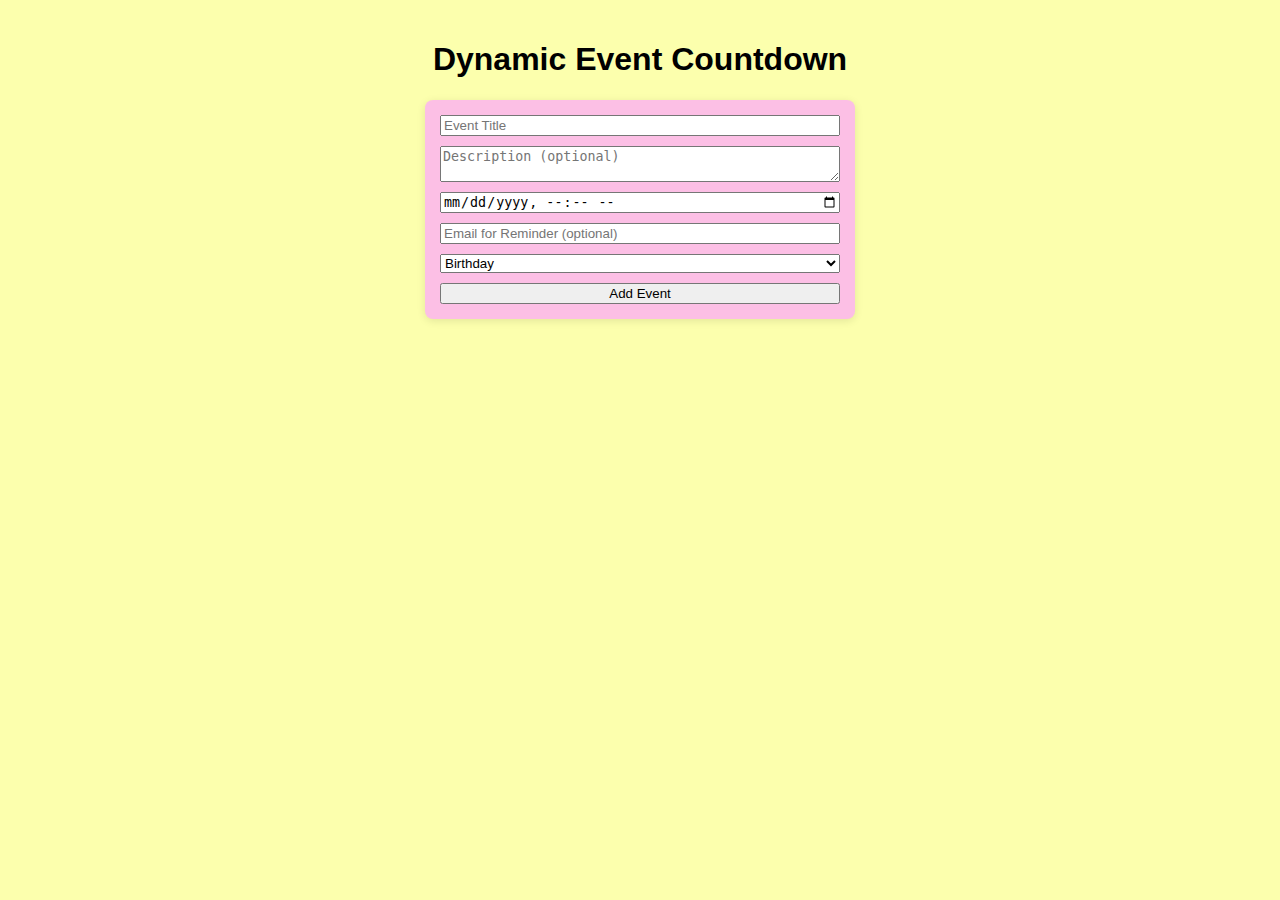
<file: index.html>
<!DOCTYPE html>
<html lang="en">
<head>
    <meta charset="UTF-8">
    <meta name="viewport" content="width=device-width, initial-scale=1.0">
    <title>Event Countdown App</title>
    <link rel="stylesheet" href="styles.css">
</head>
<body>
    <h1>Dynamic Event Countdown</h1>
    <form id="eventForm">
        <input type="text" id="title" placeholder="Event Title" required>
        <textarea id="description" placeholder="Description (optional)"></textarea>
        <input type="datetime-local" id="datetime" required>
        <input type="email" id="email" placeholder="Email for Reminder (optional)">
        <select id="category">
            <option value="Birthday">Birthday</option>
            <option value="Meeting">Meeting</option>
            <option value="Holiday">Holiday</option>
            <option value="Custom">Custom</option>
        </select>
        <button type="submit">Add Event</button>
    </form>
    <div id="eventsList"></div>
    <script src="app.js"></script>
</body>
</html>
</file>
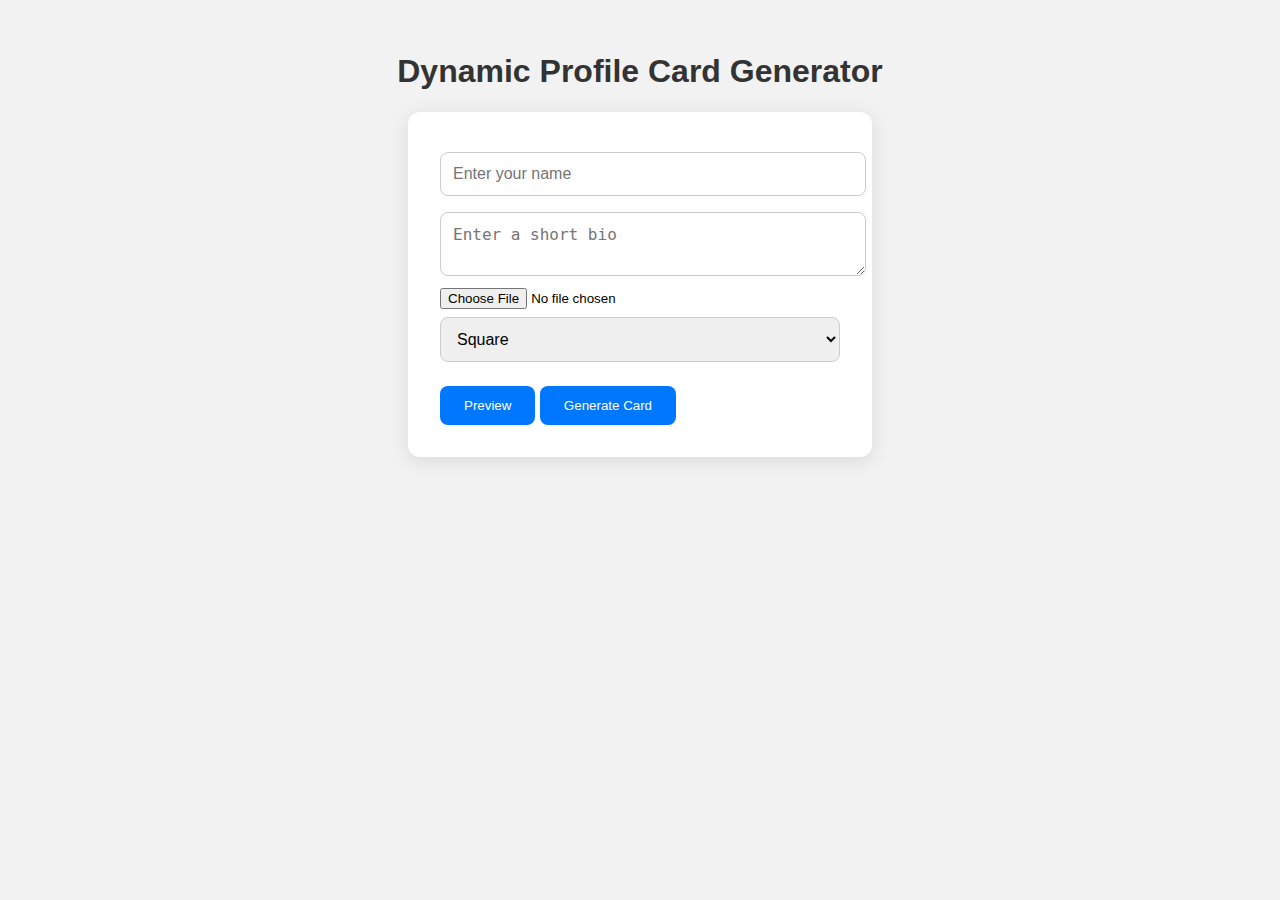
<file: ProfileCard/index.html>
<!DOCTYPE html>
<html lang="en">
<head>
  <meta charset="UTF-8" />
  <meta name="viewport" content="width=device-width, initial-scale=1.0"/>
  <title>Dynamic Profile Card Generator</title>
      <link rel="stylesheet" href="styles.css">
</head>
<body>

  <h1>Dynamic Profile Card Generator</h1>

  <form id="profileForm">
    <input type="text" id="name" placeholder="Enter your name" required />
    <textarea id="bio" placeholder="Enter a short bio" required></textarea>
    <input type="file" id="image" accept="image/*" required />
    <select id="borderStyle">
      <option value="square">Square</option>
      <option value="rounded">Rounded</option>
      <option value="circle">Circle</option>
    </select>
    <button type="button" id="previewBtn">Preview</button>
    <button type="submit">Generate Card</button>
  </form>

  <div id="preview"></div>

  <div class="cards" id="cardsContainer"></div>

    <script src="script.js"></script>
</body>
</html>
</file>
<file: styles.css>
body {
    font-family: Arial, sans-serif;
    background: #fcffad;
    margin: 0;
    padding: 20px;
}
h1 {
    text-align: center;
}
form {
    background: #fcbfe5;
    padding: 15px;
    border-radius: 8px;
    max-width: 400px;
    margin: 0 auto 20px auto;
    box-shadow: 0 2px 8px rgba(0,0,0,0.1);
    display: flex;
    flex-direction: column;
    gap: 10px;
}
#eventsList {
    max-width: 600px;
    margin: 0 auto;
}
.event-card {
    background: #ddb8f7;
    margin-bottom: 15px;
    padding: 15px;
    border-radius: 8px;
    box-shadow: 0 2px 8px rgba(0,0,0,0.1);
    position: relative;
}
.event-title {
    font-weight: bold;
    font-size: 1.2em;
}
.event-category {
    display: inline-block;
    padding: 2px 8px;
    border-radius: 4px;
    margin-bottom: 5px;
    font-size: 0.9em;
}
.category-Birthday { background: #ffe0e0; color: #d7263d; }
.category-Meeting { background: #e0f7fa; color: #00796b; }
.category-Holiday { background: #fff9c4; color: #fbc02d; }
.category-Custom { background: #e1bee7; color: #6a1b9a; }
.event-actions {
    position: absolute;
    top: 10px;
    right: 10px;
}
button.delete-btn {
    background: #d7263d;
    color: #fff;
    border: none;
    padding: 5px 10px;
    border-radius: 4px;
    cursor: pointer;
}
</file>
<file: ProfileCard/styles.css>
body {
  font-family: 'Segoe UI', Tahoma, Geneva, Verdana, sans-serif;
  background: #f2f2f2;
  margin: 0;
  padding: 2rem;
  display: flex;
  flex-direction: column;
  align-items: center;
}

h1 {
  color: #333;
}

form {
  background: #fff;
  padding: 2rem;
  border-radius: 12px;
  box-shadow: 0 4px 20px rgba(0,0,0,0.1);
  max-width: 400px;
  width: 100%;
  margin-bottom: 2rem;
}

form input[type="text"],
form textarea,
form select {
  width: 100%;
  padding: 0.75rem;
  margin: 0.5rem 0;
  border: 1px solid #ccc;
  border-radius: 8px;
  font-size: 1rem;
}

form button {
  padding: 0.75rem 1.5rem;
  background: #0077ff;
  color: #fff;
  border: none;
  border-radius: 8px;
  cursor: pointer;
  margin-top: 1rem;
  transition: background 0.3s ease;
}

form button:hover {
  background: #005fcc;
}

#preview {
  margin-top: 1rem;
  text-align: center;
}

#preview img {
  max-width: 100%;
  max-height: 200px;
  border-radius: 12px;
}

#cardsContainer {
  display: flex;
  flex-wrap: wrap;
  gap: 1.5rem;
  justify-content: center;
}

.card {
  background: #fff;
  padding: 1.5rem;
  border-radius: 12px;
  box-shadow: 0 6px 20px rgba(0,0,0,0.1);
  width: 250px;
  text-align: center;
  position: relative;
  transition: transform 0.3s ease, opacity 0.3s ease;
  animation: fadeInScale 0.5s ease forwards;
}

.card img {
  width: 100px;
  height: 100px;
  object-fit: cover;
  margin-bottom: 1rem;
}

.card h3 {
  margin: 0.5rem 0;
  color: #333;
}

.card p {
  font-size: 0.9rem;
  color: #555;
  margin: 0.5rem 0 1rem 0;
}

.card button {
  padding: 0.5rem 1rem;
  margin: 0.25rem;
  border: none;
  border-radius: 6px;
  cursor: pointer;
  font-size: 0.8rem;
}

.card button:nth-child(4) {
  background: #333;
  color: #fff;
}

.card button:nth-child(5) {
  background: #ffaa00;
  color: #fff;
}

.card button:nth-child(6) {
  background: #e74c3c;
  color: #fff;
}

.card.dark {
  background: #333;
  color: #eee;
}

.card.dark p {
  color: #ddd;
}

.card.dark button:nth-child(4) {
  background: #eee;
  color: #333;
}

@keyframes fadeInScale {
  0% {
    opacity: 0;
    transform: scale(0.9);
  }
  100% {
    opacity: 1;
    transform: scale(1);
  }
}

@media (max-width: 600px) {
  form, .card {
    width: 90%;
  }
}
</file>
